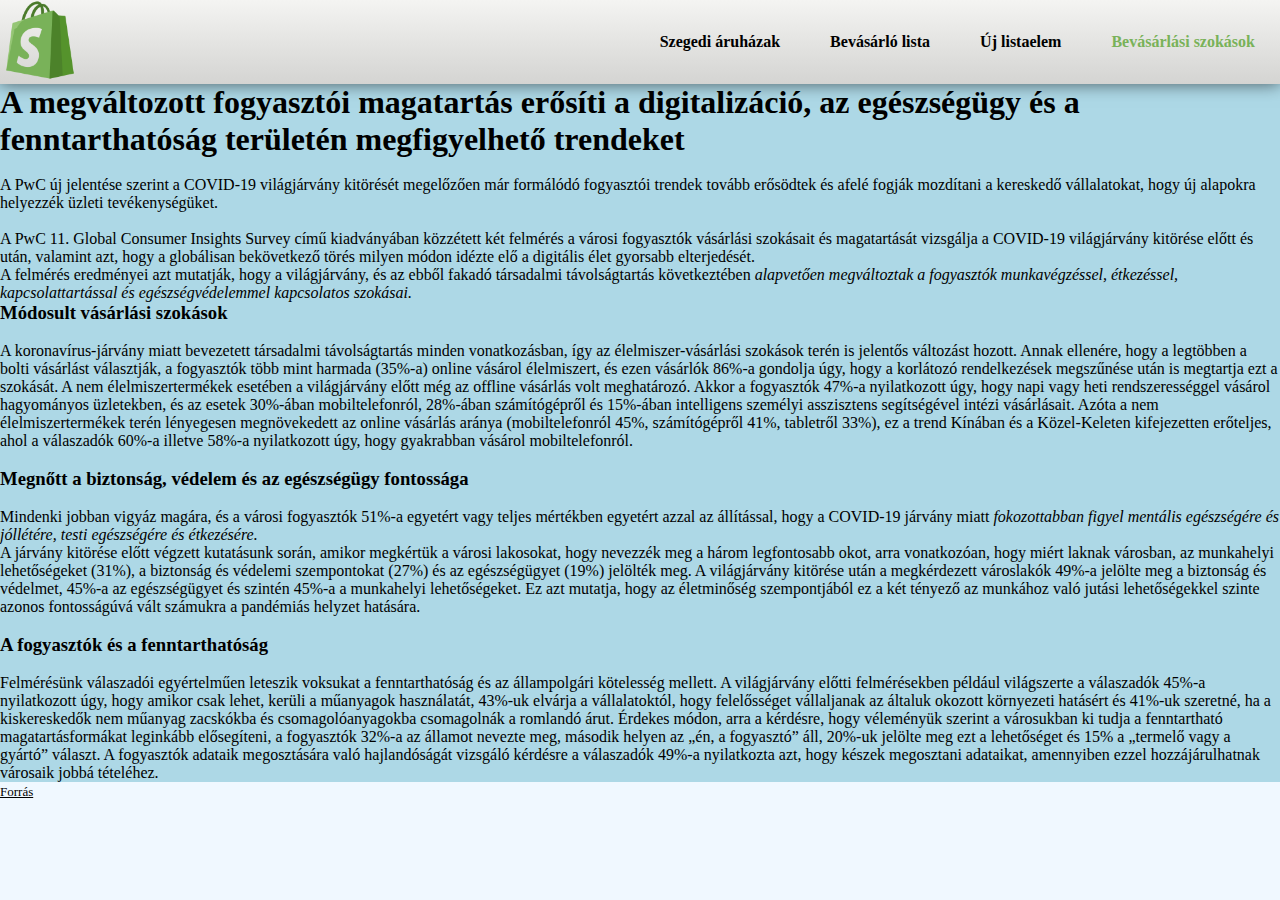
<file: html/bevasarlas_cikk.html>
<!DOCTYPE html>
<html lang="hu">
<head>
    <meta charset="UTF-8">
    <meta name="author" content="Fityó András és Körmöczi Róbert" />
    <meta name="description" content="Ez az oldal egy bevásárló listát valósít meg." />
    <title>Vásárlási szokások</title>
    <link rel="stylesheet" href="../css/style.css" />
    <link rel="stylesheet" href="../css/bevasarlas_cikk.css" />
    <link rel="icon" href="../img/favicon.ico" />
    <link rel="stylesheet" media="print" href="../css/print.css" />
</head>
<body>
<header>
    <div class="header-container">
        <div class="logo-container">
            <a href="index.html">
                <img src="../img/shopping_bag.png" alt="Logo">
            </a>
        </div>
        <nav>
            <ul id="main-navigation">
                <li class="nav-item">
                    <a href="terkep.html">Szegedi áruházak</a>
                </li>
                <li class="nav-item">
                    <a href="bevasarlo_lista.html">Bevásárló lista</a>
                </li>
                <li class="nav-item">
                    <a href="uj_hozzaadasa.html">Új listaelem</a>
                </li>
                <li class="nav-item">
                    <a href="bevasarlas_cikk.html" class="current-page">Bevásárlási szokások</a>
                </li>
            </ul>
        </nav>
    </div>
</header>

<div>
    <article>

    <h1>A megváltozott fogyasztói magatartás erősíti a digitalizáció, az egészségügy és a fenntarthatóság területén megfigyelhető trendeket</h1>
        <br />
    
    <aside>
	A PwC új jelentése szerint a COVID-19 világjárvány kitörését megelőzően már formálódó fogyasztói trendek tovább erősödtek és afelé fogják mozdítani a kereskedő vállalatokat, hogy új alapokra helyezzék üzleti tevékenységüket.
	</aside>
		<br />    

    <p>A PwC 11. Global Consumer Insights Survey című kiadványában közzétett két felmérés a városi fogyasztók vásárlási szokásait és magatartását vizsgálja a COVID-19 világjárvány kitörése előtt és után, valamint azt, hogy a globálisan bekövetkező törés milyen módon idézte elő a digitális élet gyorsabb elterjedését.</p>
    <p>A felmérés eredményei azt mutatják, hogy a világjárvány, és az ebből fakadó társadalmi távolságtartás következtében <em>alapvetően megváltoztak a fogyasztók munkavégzéssel, étkezéssel, kapcsolattartással és egészségvédelemmel kapcsolatos szokásai.</em></p>

    <h3><strong>Módosult vásárlási szokások</strong></h3>
        <br />
    <p>A koronavírus-járvány miatt bevezetett társadalmi távolságtartás minden vonatkozásban, így az élelmiszer-vásárlási szokások terén is jelentős változást hozott.
        Annak ellenére, hogy a legtöbben a bolti vásárlást választják, a fogyasztók több mint harmada (35%-a) online vásárol élelmiszert, és ezen vásárlók 86%-a gondolja úgy, hogy a korlátozó rendelkezések megszűnése után is megtartja ezt a szokását.
        A nem élelmiszertermékek esetében a világjárvány előtt még az offline vásárlás volt meghatározó. Akkor a fogyasztók 47%-a nyilatkozott úgy, hogy napi vagy heti rendszerességgel vásárol hagyományos üzletekben, és az esetek 30%-ában mobiltelefonról,
        28%-ában számítógépről és 15%-ában intelligens személyi asszisztens segítségével intézi vásárlásait. Azóta a nem élelmiszertermékek terén lényegesen megnövekedett az online vásárlás aránya (mobiltelefonról 45%, számítógépről 41%, tabletről 33%),
        ez a trend Kínában és a Közel-Keleten kifejezetten erőteljes, ahol a válaszadók 60%-a illetve 58%-a nyilatkozott úgy, hogy gyakrabban vásárol mobiltelefonról.</p>
        <br />

    <h3><strong>Megnőtt a biztonság, védelem és az egészségügy fontossága</strong></h3>
        <br />
    <p>Mindenki jobban vigyáz magára, és a városi fogyasztók 51%-a egyetért vagy teljes mértékben egyetért azzal az állítással, hogy a COVID-19 járvány miatt <em>fokozottabban figyel mentális egészségére és jóllétére, testi egészségére és étkezésére.</em></p>
    <p>A járvány kitörése előtt végzett kutatásunk során, amikor megkértük a városi lakosokat, hogy nevezzék meg a három legfontosabb okot, arra vonatkozóan, hogy miért laknak városban, az munkahelyi lehetőségeket (31%),
        a biztonság és védelemi szempontokat (27%) és az egészségügyet (19%) jelölték meg. A világjárvány kitörése után a megkérdezett városlakók 49%-a jelölte meg a biztonság és védelmet, 45%-a az egészségügyet és szintén 45%-a a munkahelyi lehetőségeket.
        Ez azt mutatja, hogy az életminőség szempontjából ez a két tényező az munkához való jutási lehetőségekkel szinte azonos fontosságúvá vált számukra a pandémiás helyzet hatására.</p>
        <br />

    <h3><strong>A fogyasztók és a fenntarthatóság</strong></h3>
        <br />
    <p>Felmérésünk válaszadói egyértelműen leteszik voksukat a fenntarthatóság és az állampolgári kötelesség mellett. A világjárvány előtti felmérésekben például világszerte a válaszadók 45%-a nyilatkozott úgy, hogy amikor csak lehet, kerüli a műanyagok használatát,
        43%-uk elvárja a vállalatoktól, hogy felelősséget vállaljanak az általuk okozott környezeti hatásért és 41%-uk szeretné, ha a kiskereskedők nem műanyag zacskókba és csomagolóanyagokba csomagolnák a romlandó árut. Érdekes módon, arra a kérdésre,
        hogy véleményük szerint a városukban ki tudja a fenntartható magatartásformákat leginkább elősegíteni, a fogyasztók 32%-a az államot nevezte meg, második helyen az „én, a fogyasztó” áll, 20%-uk jelölte meg ezt a lehetőséget és 15% a „termelő vagy a gyártó” választ.
        A fogyasztók adataik megosztására való hajlandóságát vizsgáló kérdésre a válaszadók 49%-a nyilatkozta azt, hogy készek megosztani adataikat, amennyiben ezzel hozzájárulhatnak városaik jobbá tételéhez.</p>

    </article>
</div>

<div id="footer">
    <a id="link" href="https://www.pwc.com/hu/hu/sajtoszoba/2020/2020_a_gyorsan_valtozo_fogyasztoi_szokasok_eve.html">Forrás</a>
    <br />
</div>

</body>
</html>
</file>
<file: css/style.css>
* {
    margin: 0;
    padding: 0;
    box-sizing: border-box;
    font-family: Cambria, serif;
}

:root {
    --color-dark-green: #225643;
    --color-light-green: #79b259;
    --color-dark-brown: #74543d;
    --color-light-brown: #cd8a56;
    --color-light-grey: #f4f4f2;
    --color-darker-grey: #d4d4d2;
}

img {
    height: auto;
    width: auto;
    max-height: 100%;
    max-width: 100%;
}

.content-wrap {
    width: 90%;
    max-width: 1200px;
    margin: auto;
}

header {
    background: linear-gradient(to top, var(--color-darker-grey) 0%, var(--color-light-grey) 100%);
    -webkit-box-shadow: 0 0 16px 0 rgba(0,0,0,0.59);
    -moz-box-shadow: 0 0 16px 0 rgba(0,0,0,0.59);
    box-shadow: 0 0 16px 0 rgba(0,0,0,0.59);
    position: sticky;
    top: 0;
    width: 100%;
    z-index: 9999;
}


header .header-container {
    display: flex;
    flex-flow: row wrap;
    justify-content: space-between;
}

header .header-container .logo-container {
    max-width: 80px;
}
header .header-container .logo-container a {
    max-width: inherit;
}

header .header-container nav {
    display: flex;
    flex-flow: row nowrap;
    align-items: center;
}
header .header-container #main-navigation {
    display: flex;
    flex-flow: row wrap;
    margin: 0;
    padding: 0;
}

header .header-container #main-navigation .nav-item {
    display: inline-flex;
}

header .header-container #main-navigation .nav-item input[type=submit],
header .header-container #main-navigation .nav-item a {
    color: black;
    font-weight: 700;
    text-decoration: none;
    padding: 10px 25px;
    transition: color 300ms;
    background: none;
    border: none;
    font-size: 16px;
    cursor: pointer;
}

header .header-container #main-navigation .nav-item input[type=submit].current-page,
header .header-container #main-navigation .nav-item a.current-page {
    color: var(--color-light-green);
}

header .header-container #main-navigation .nav-item input[type=submit]:hover,
header .header-container #main-navigation .nav-item a:hover {
    color: var(--color-light-green);
}

.cta-button {
    display: inline-block;
    font-size: 14px;
    text-decoration: none;
    text-transform: uppercase;
    font-weight: 600;
    color: white;
    background-color: var(--color-dark-brown);
    border: 2px solid var(--color-dark-brown);
    border-radius: 10px;
    padding: 10px 25px;
    transition: 300ms cubic-bezier(0.79, 0.24, 0.23, 0.75);
    text-align: center;
}

.cta-button:hover {
    background-color: white;
    color: var(--color-dark-brown);
}

footer {
    position: fixed;
    bottom: -35px;
    left: -35px;
    background: var(--color-light-brown);
    height: 70px;
    width: 70px;
    transition: .5s;
    border-radius: 50px;
    cursor: pointer;
}

footer:hover {
    background: var(--color-light-green);
}

footer .footer-container {
    width: 400px;
    margin-top: 10px;
    transform: translateX(-400px);
    transition: .5s;
    cursor: pointer;
}

footer:hover .footer-container,
footer .footer-container:hover {
    width: 400px;
    margin-top: 10px;
    transform: translateX(50px);

}

footer .name-span {
    font-weight: 900;
}
</file>
<file: css/bevasarlas_cikk.css>
body{
    background: aliceblue;
}

article{
    font-family: Verdana, serif;
    background-color: lightblue;
}

#link{
    color: black;
    font-family: Verdana, serif;
    font-size: small;
}

article form {
    margin: 20px 0;
}
</file>
<file: css/print.css>
body {
    margin: 0;
    color: #000;
    background-color: #fff;
}
</file>
